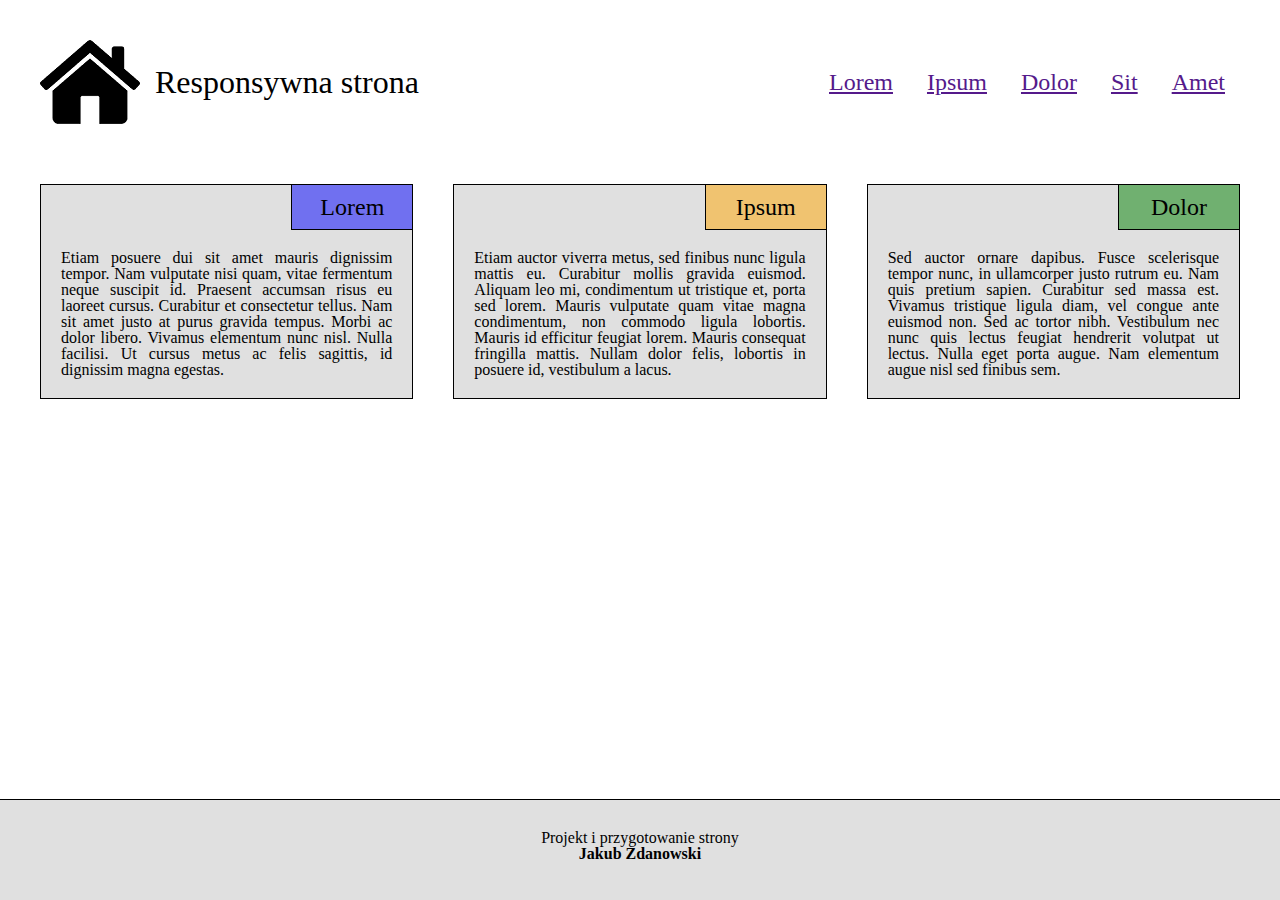
<file: SCSS/index.html>
<!DOCTYPE html>

<html lang="en" xmlns="http://www.w3.org/1999/xhtml">

<head>
  <meta charset="utf-8">
  <meta name = "viewport" section-content="width=device-width, initial-scale=1.0">
  <title>Responsywna strona</title>   
  <link rel="stylesheet" type="text/css" href="style.css" title="Arkusz stylów CSS"> 
</head>

<body>
  
    <header>
      
      <img src="logo.png" alt="Logo"/>
  
      <div class="title">Responsywna strona</div>
      
      <div class="menu menu-image">
        <a href="#"><img src="menu.png" alt="Menu" /></a>
      </div>
  
      <nav class="menu menu-bar">
        <ul>
          <li><a href="">Lorem</a></li>
          <li><a href="">Ipsum</a></li>
          <li><a href="">Dolor</a></li>
          <li><a href="">Sit</a></li>
          <li><a href="">Amet</a></li>
        </ul>
      </nav>
    </header>

    <main>
      <div class="headlines col-d-4 col-t-12 col-m-12">
        <div class="frame">
          <div class="section-title" id="blue">
            Lorem
          </div>
          <div class="section-content">
            Etiam posuere dui sit amet mauris dignissim tempor. Nam vulputate nisi quam, vitae fermentum neque suscipit id. Praesent accumsan risus eu laoreet cursus. Curabitur et consectetur tellus. Nam sit amet justo at purus gravida tempus. Morbi ac dolor libero. Vivamus elementum nunc nisl. Nulla facilisi. Ut cursus metus ac felis sagittis, id dignissim magna egestas.    
          </div>
        </div>
      </div>
    
      <div class="headlines col-d-4 col-t-6 col-m-12">
        <div class="frame">
          <div class="section-title" id="orange">
            Ipsum
          </div>
          <div class="section-content">
            Etiam auctor viverra metus, sed finibus nunc ligula mattis eu. Curabitur mollis gravida euismod. Aliquam leo mi, condimentum ut tristique et, porta sed lorem. Mauris vulputate quam vitae magna condimentum, non commodo ligula lobortis. Mauris id efficitur feugiat lorem. Mauris consequat fringilla mattis. Nullam dolor felis, lobortis in posuere id, vestibulum a lacus.
          </div>
        </div>
      </div>
  
      <div class="headlines col-d-4 col-t-6 col-m-12">
        <div class="frame">
          <div class="section-title" id="green">
            Dolor
          </div>
          <div class="section-content">
            Sed auctor ornare dapibus. Fusce scelerisque tempor nunc, in ullamcorper justo rutrum eu. Nam quis pretium sapien. Curabitur sed massa est. Vivamus tristique ligula diam, vel congue ante euismod non. Sed ac tortor nibh. Vestibulum nec nunc quis lectus feugiat hendrerit volutpat ut lectus. Nulla eget porta augue. Nam elementum augue nisl  sed finibus sem.
          </div>
        </div>
      </div>
    </main>

    <footer>
      <div>
        Projekt i przygotowanie strony
        <span>Jakub Zdanowski</span>
      </div>
    </footer>
  
</body>
</html>
</file>
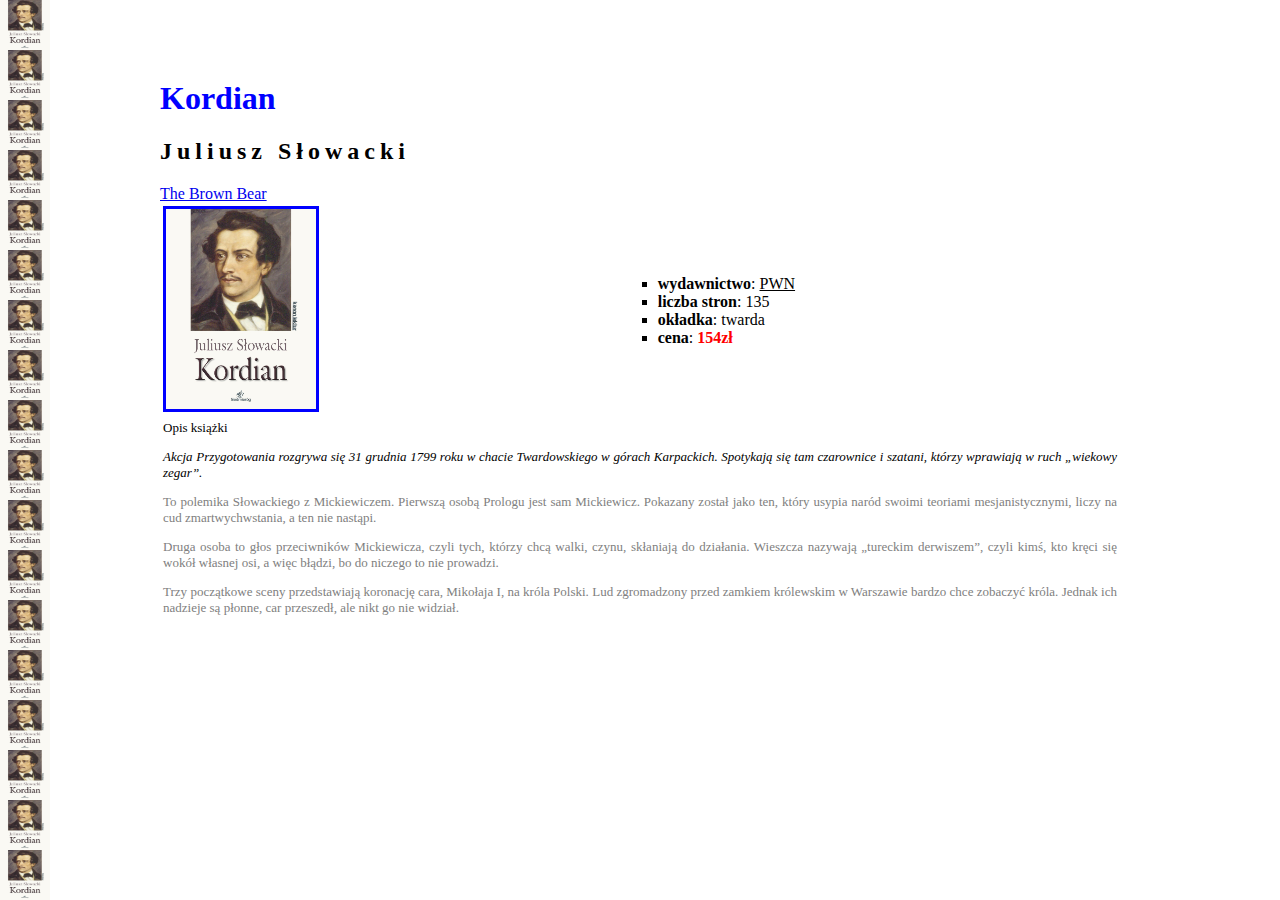
<file: HTML-CSS/book.html>
<!DOCTYPE HTML>
<html>
  <head>
    <title>Kordian Juliusz Slowacki </title>
    <meta name="author" content="Jhony Bravo">
    <meta name="description" content="opis książki">
    
    <meta http-equiv="content-type" content="text/html; charset=utf-8">
    
    <meta name="robots" content="index, nofollow">

    <link rel="stylesheet" type="text/css" href="style.css" title="Arkusz stylów CSS">
     
  </head>

  <body>
    <h1>Kordian</h1>
    <h2>Juliusz Słowacki</h2>
    <a href="https://en.wikipedia.org/wiki/Brown_bear">The Brown Bear</a>
    <table>
      <tr>
        <td>
          <img src="kordian.jpg" alt="Zdjecie" width="150" height="200">
        </td>
        <td>
          <ul>
            <li><span class="dane">wydawnictwo</span>: <span style="text-decoration: underline">PWN</span>
            <li><span class="dane">liczba stron</span>: 135
            <li><span class="dane">okładka</span>: twarda
            <li><span class="dane">cena</span>: <span id="cena"> 154zł </span>
          </ul>
        </td>
      </tr>
      <tr>
        <td colspan="2">Opis książki
          <p class="wstep">Akcja Przygotowania rozgrywa się 31 grudnia 1799 roku w chacie Twardowskiego w górach Karpackich. Spotykają się tam czarownice i szatani, którzy wprawiają w ruch „wiekowy zegar”.</p>
          <p>To polemika Słowackiego z Mickiewiczem. Pierwszą osobą Prologu jest sam Mickiewicz. Pokazany został jako ten, który usypia naród swoimi teoriami mesjanistycznymi, liczy na cud zmartwychwstania, a ten nie nastąpi.</p>
          <p>Druga osoba to głos przeciwników Mickiewicza, czyli tych, którzy chcą walki, czynu, skłaniają do działania. Wieszcza nazywają „tureckim derwiszem”, czyli kimś, kto kręci się wokół własnej osi, a więc błądzi, bo do niczego to nie prowadzi.</p>
          <p>Trzy początkowe sceny przedstawiają koronację cara, Mikołaja I, na króla Polski. Lud zgromadzony przed zamkiem królewskim w Warszawie bardzo chce zobaczyć króla. Jednak ich nadzieje są płonne, car przeszedł, ale nikt go nie widział.</p>
        </td>
      </tr>
    </table>
  </body>
</html>
</file>
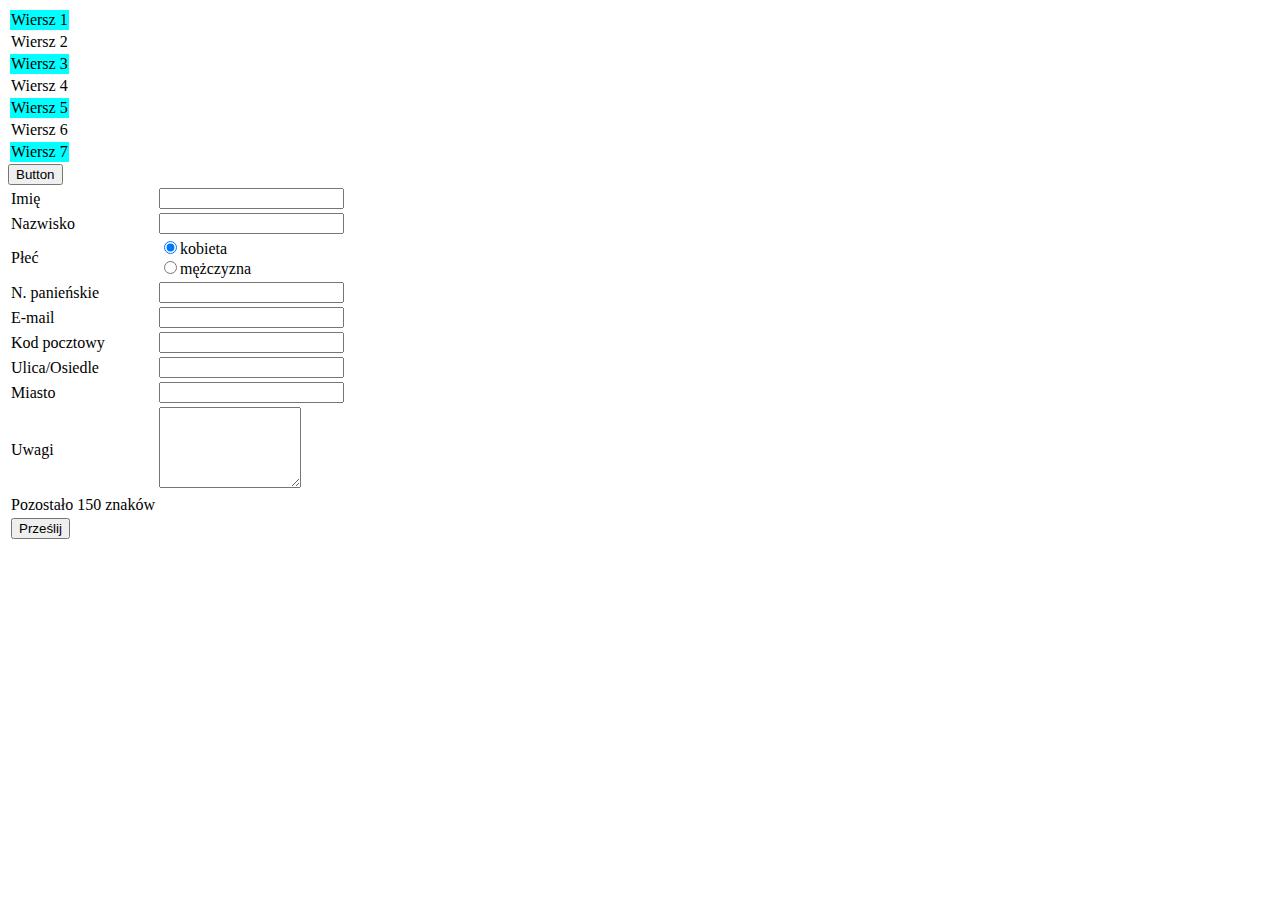
<file: JavaScript/form.html>
<!doctype html>
<html>
<head>
  <meta charset="utf-8" />
  <title>JavaScript</title>  
  <link rel="stylesheet" type="text/css" href="style.css" title="Arkusz stylów CSS">
</head>

<body>

  <table>
    <tbody>
      <tr><td>Wiersz 1</td></tr>
      <tr><td>Wiersz 2</td></tr>
      <tr><td>Wiersz 3</td></tr>
      <tr><td>Wiersz 4</td></tr>
      <tr><td>Wiersz 5</td></tr>
      <tr><td>Wiersz 6</td></tr>
      <tr><td>Wiersz 7</td></tr>
    </tbody>
  </table>

  <button type="button" onclick="swapRows(this)">Button</button>

  <form name="dane_osobowe">
    <table>

      <tr>
        <td>Imię</td>
        <td>
          <input type="text" name="f_imie"><span class="err" id="e_imie" />
        </td>
      </tr>

      <tr>
        <td>Nazwisko</td>
        <td>
          <input type="text" name="f_nazwisko"><span class="err" id="e_nazwisko" />
        </td>
      </tr>

      <tr>
        <td>Płeć</td>
        <td>
          <input name="f_plec" value="f_k" checked type="radio" onclick="showElement('NazwiskoPanienskie')"/>kobieta<br />
          <input name="f_plec" value="f_m" type="radio" onclick="hideElement('NazwiskoPanienskie')"/>mężczyzna
        </td>
      </tr>

      <tr>
        <td>N. panieńskie</td>
        <td>
          <span id="NazwiskoPanienskie">
            <input type="text" name="f_nazwisko_p">
          </span>
        </td>
      </tr>

      <tr>
        <td>E-mail</td>
        <td>
          <input type="text" name="f_email">
        </td>
      </tr>

      <tr>
        <td>Kod pocztowy</td>
        <td>
          <input type="text" name="f_kod" onkeyup="checkZIPCodeRegEx(this.form.elements['f_kod'].value)"><span id="kod"></span><span class="err" id="e_kod" />
        </td>
      </tr>

      <tr>
        <td>Ulica/Osiedle</td>
        <td>
          <input type="text" name="f_ulica"><span class="err" id="e_ulica" />
        </td>
      </tr>

      <tr>
        <td>Miasto</td>
        <td>
          <input type="text" name="f_miasto"><span class="err" id="e_miasto" />
        </td>
      </tr>

      <tr>
        <td>Uwagi</td>
        <td>
          <textarea rows="5" cols="15" name="uwagi"
            onkeyup="cnt(this.form.uwagi, document.getElementById('zostalo'), 150)">
          </textarea>
        </td>
      </tr>

      <tr>
        <td>Pozostało <span id="zostalo">150</span> znaków</td>
      </tr>

      <tr>
        <td colspan="2">
          <input type="submit" onclick="return validate(this.form);" value="Prześlij">
        </td>
      </tr>

    </table>
 </form>
</body>
<script src="form_check.js"></script>
</html>
</file>
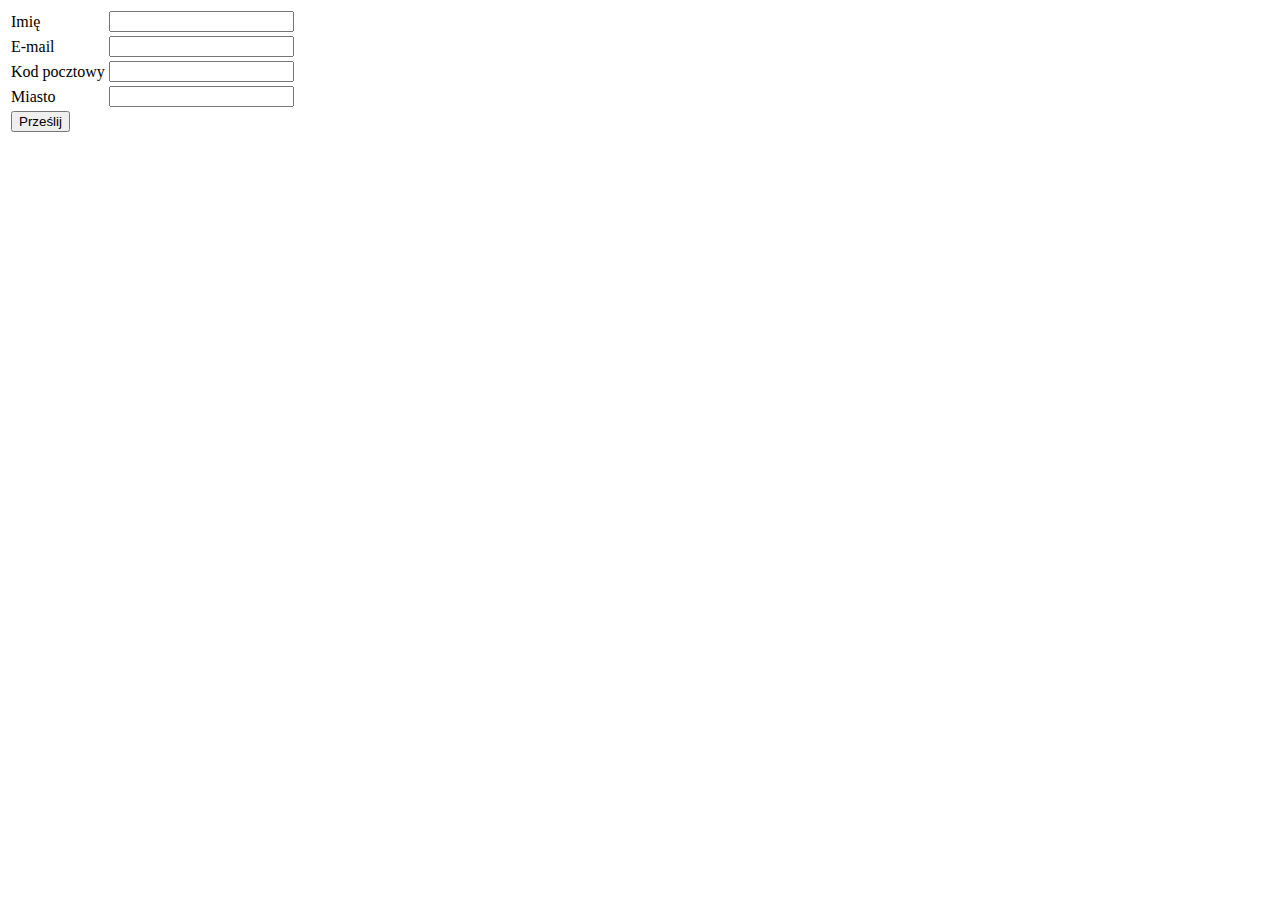
<file: JavaScript/form2.html>
<!doctype html>
<html>
<head>
  <meta charset="utf-8" /><title>JavaScript</title>
  <script src="https://ajax.googleapis.com/ajax/libs/jquery/3.2.1/jquery.min.js"></script>
  <script src="http://parsleyjs.org/dist/parsley.js"></script>
</head>
<body>
  <form id="dane_osobowe" data-parsley-validate="">
    <table>
      <tr>
        <td>Imię</td>
        <td>
          <input type="text" class="form-control" name="fullname" required="">
        </td>
      </tr>
      
      <tr>
        <td>E-mail</td>
        <td>
          <input type="email" class="form-control" name="email" data-parsley-trigger="change" required="">
        </td>
      </tr>
      
      <tr>
        <td>Kod pocztowy</td>
        <td>
            <input type="text" class="form-control" name="postcode" pattern="[0-9]{2}-[0-9]{3}" required>
        </td>
      </tr>
      
      <tr>
        <td>Miasto</td>
        <td>
          <input type="text" class="form-control" name="fullcity" data-parsley-minlength="2" required="">
        </td>
      </tr>
      
      <tr>        
        <td colspan="2">
          <input type="submit" value="Prześlij">
        </td>
      </tr>

    </table>
  </form>
</body>
</html>

<script type="text/javascript">
  $(function () {
    $('#dane_osobowe').parsley().on('field:validated', function() {
      var ok = $('.parsley-error').length === 0;
    })
    .on('form:submit', function() {
      return false; // Don't submit form for this demo
    });
  });
  </script>
</file>
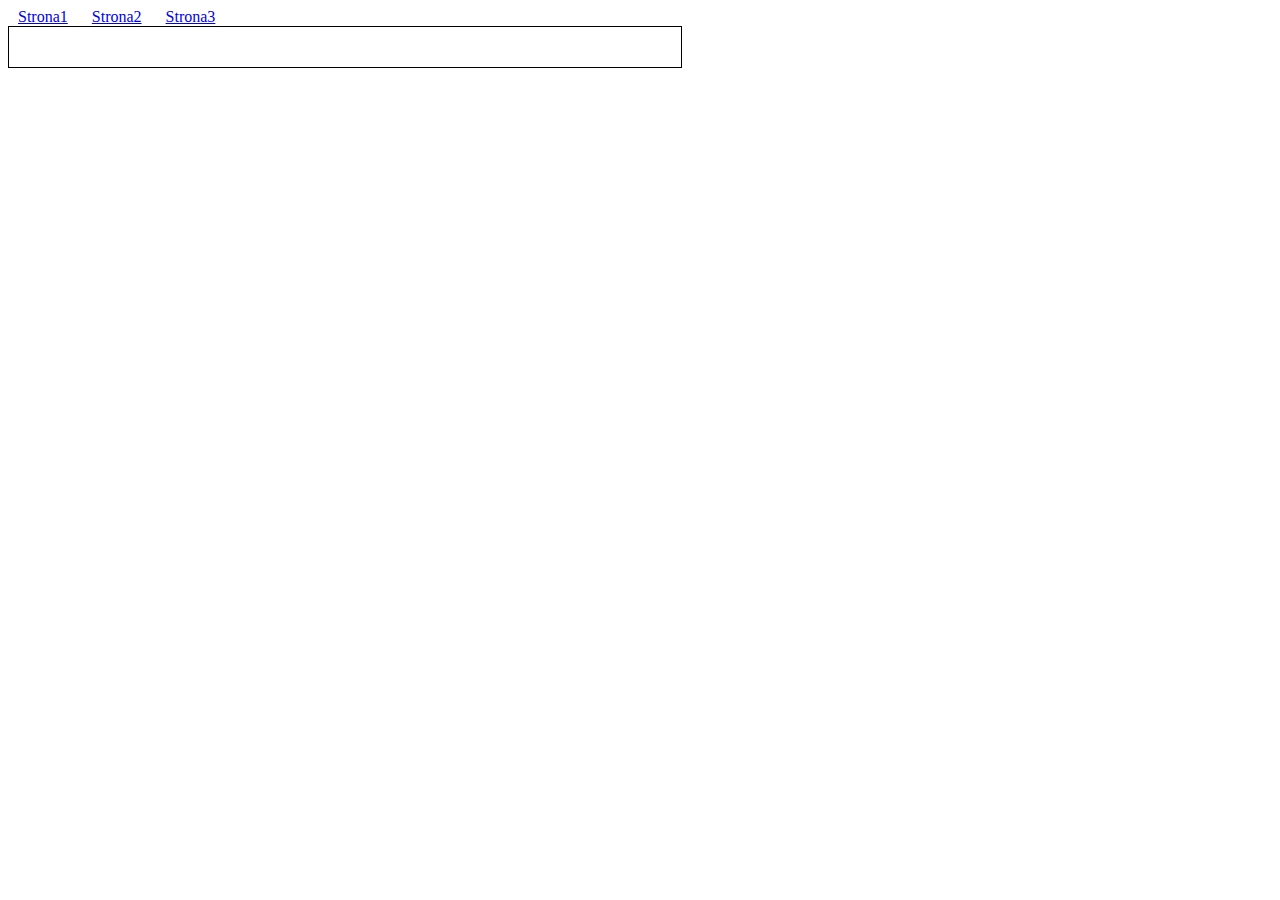
<file: jQuery/AJAX.html>
<!DOCTYPE html>
<html>

<head>
    <meta charset="utf-8" />
    <script type="text/javascript" src="http://ajax.googleapis.com/ajax/libs/jquery/1.9.1/jquery.min.js"></script>
    <style>
        a {
            margin: 10px;
        }

        #content {
            border: 1px solid black;
            padding: 20px;
            width: 50%;
        }
    </style>
    <script type="text/javascript">
        $(function () {
            $('a').click(function () {
                $('#content').animate({ height: '0px', width: '0px' }, () =>
                    $('#content').load($(this).attr('href'), () =>
                        $('#content').animate({ height: '500px', width: '500px' })
                    )
                );
                return false;
            });
        });
    </script>
</head>

<body>
    <header>
        <nav>
            <a href="Selektory.html">Strona1</a>
            <a href="Style.html">Strona2</a>
            <a href="Zdarzenia.html">Strona3</a>
        </nav>
    </header>
    <div id="content"></div>
</body>

</html>
</file>
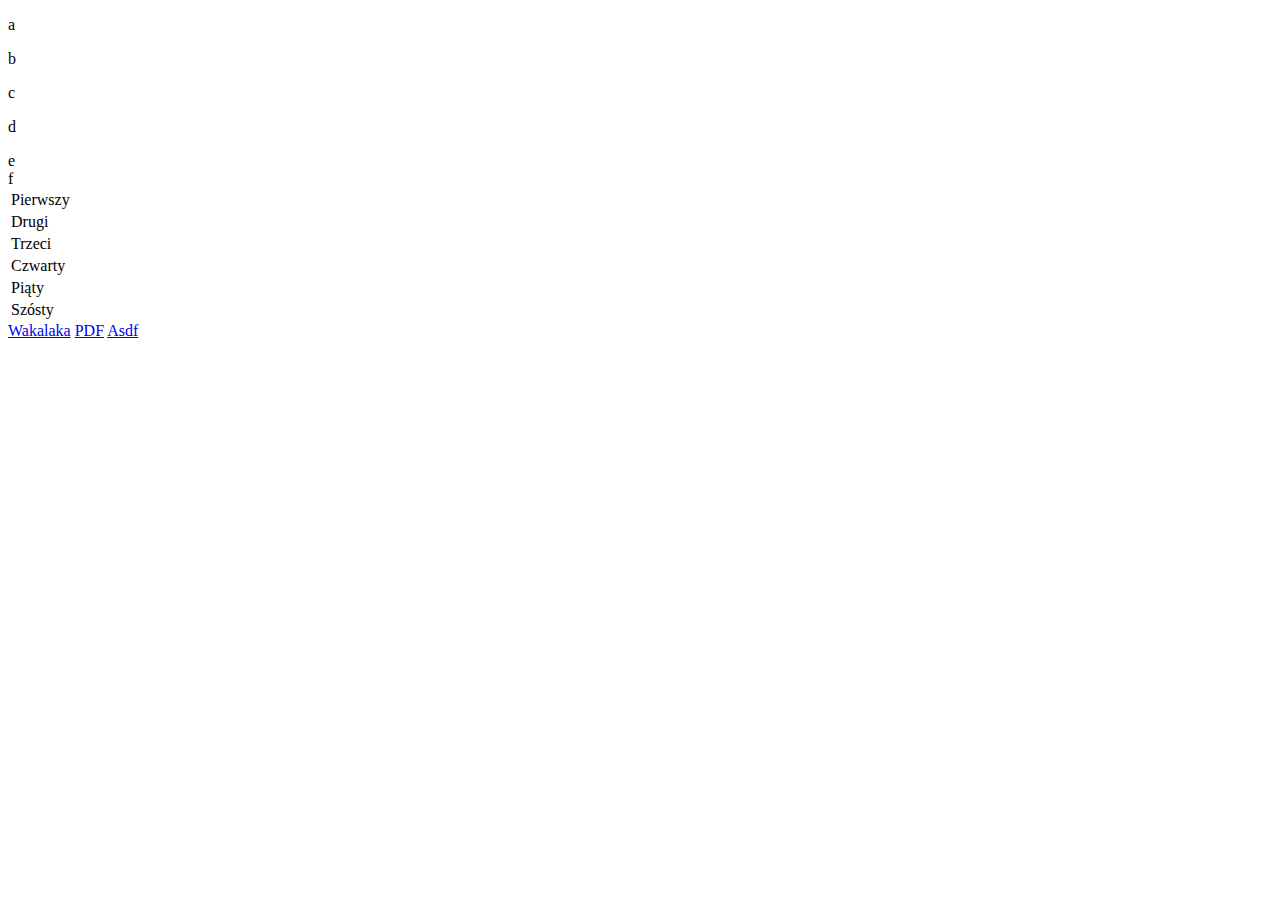
<file: jQuery/AJAXSelektory.html>
<!DOCTYPE html>
<html>
<head>
  <meta charset="utf-8" />
</head>

<body>
  <p id="a">a</p><p>b</p>
  <p>c</p><p>d</p>
  <div>e</div><div class="c">f</div>
  <table>
    <tr><td>Pierwszy</td></tr>
    <tr><td>Drugi</td></tr>
    <tr><td>Trzeci</td></tr>
    <tr><td>Czwarty</td></tr>
    <tr><td>Piąty</td></tr>
    <tr><td>Szósty</td></tr>
  </table>
  <a href="wakalaka.html">Wakalaka</a>
  <a href="asdf.pdf">PDF</a>
  <a href="asdf.html">Asdf</a>  
</body>
</html>
</file>
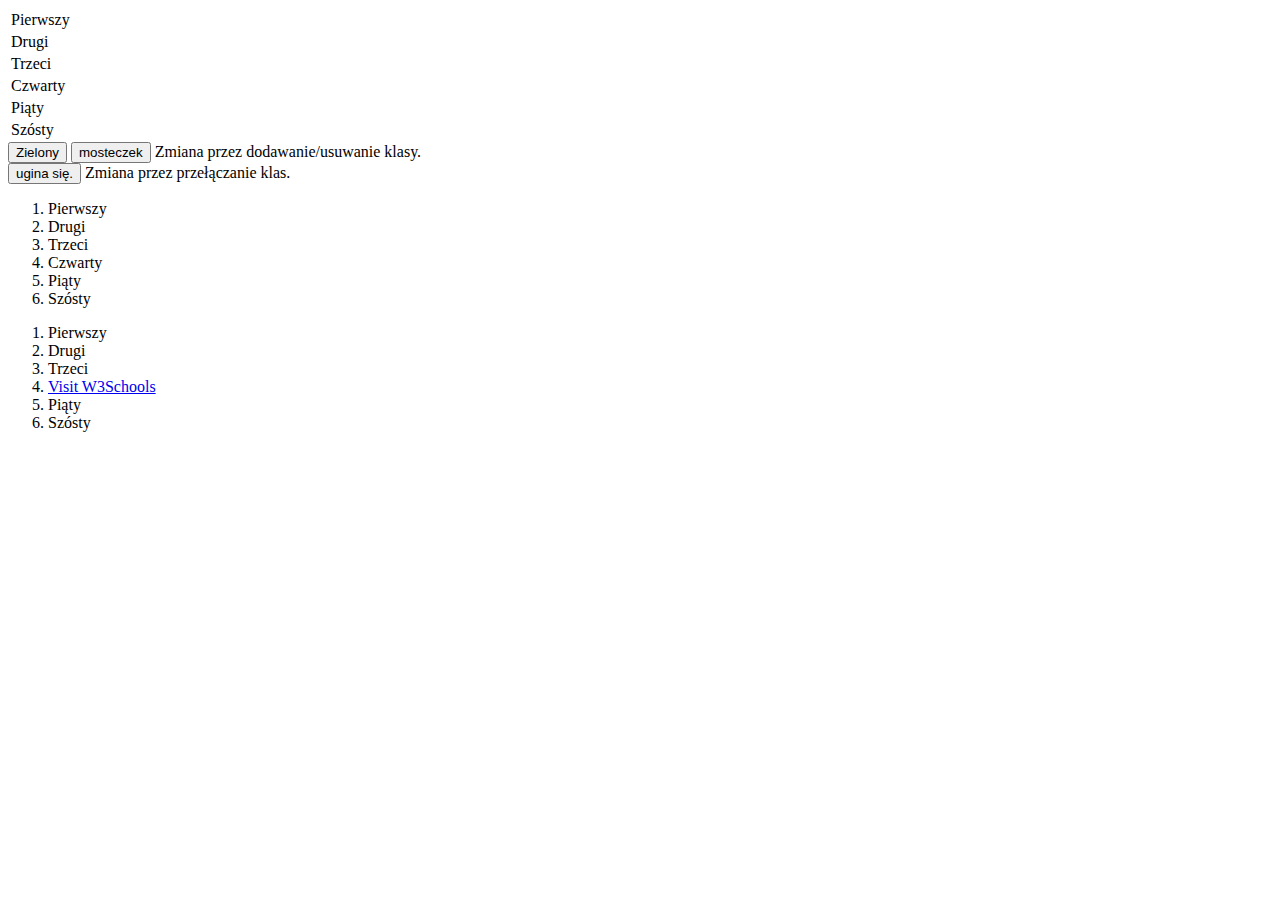
<file: jQuery/AJAXStyle.html>
<!DOCTYPE html>
<html>
<head>
  <meta charset="utf-8" />
</head>

<body>
  <table>
    <tr><td>Pierwszy</td></tr>
    <tr><td>Drugi</td></tr>
    <tr><td>Trzeci</td></tr>
    <tr><td>Czwarty</td></tr>
    <tr><td>Piąty</td></tr>
    <tr><td>Szósty</td></tr>
  </table>

  <div>
    <button>Zielony</button>
    <button>mosteczek</button>
    <span id="classic">
      Zmiana przez dodawanie/usuwanie klasy.
    </span>
  </div>

  <div>
    <button>ugina się.</button>
    <span id="toggle">
       Zmiana przez przełączanie klas.
    </span>
  </div>

  <ol>
      <li>Pierwszy</li>
      <li>Drugi</li>
      <li>Trzeci</li>
      <li>Czwarty</li>
      <li>Piąty</li>
      <li>Szósty</li>
  </ol>

  <ol class="a">
      <li class="b">Pierwszy</li>
      <li class="b">Drugi</li>
      <li>Trzeci</li>
      <li class="b"><a href="https://www.w3schools.com">Visit W3Schools</a></li>
      <li>Piąty</li>
      <li class="b">Szósty</li>
  </ol>
</body>
</html>
</file>
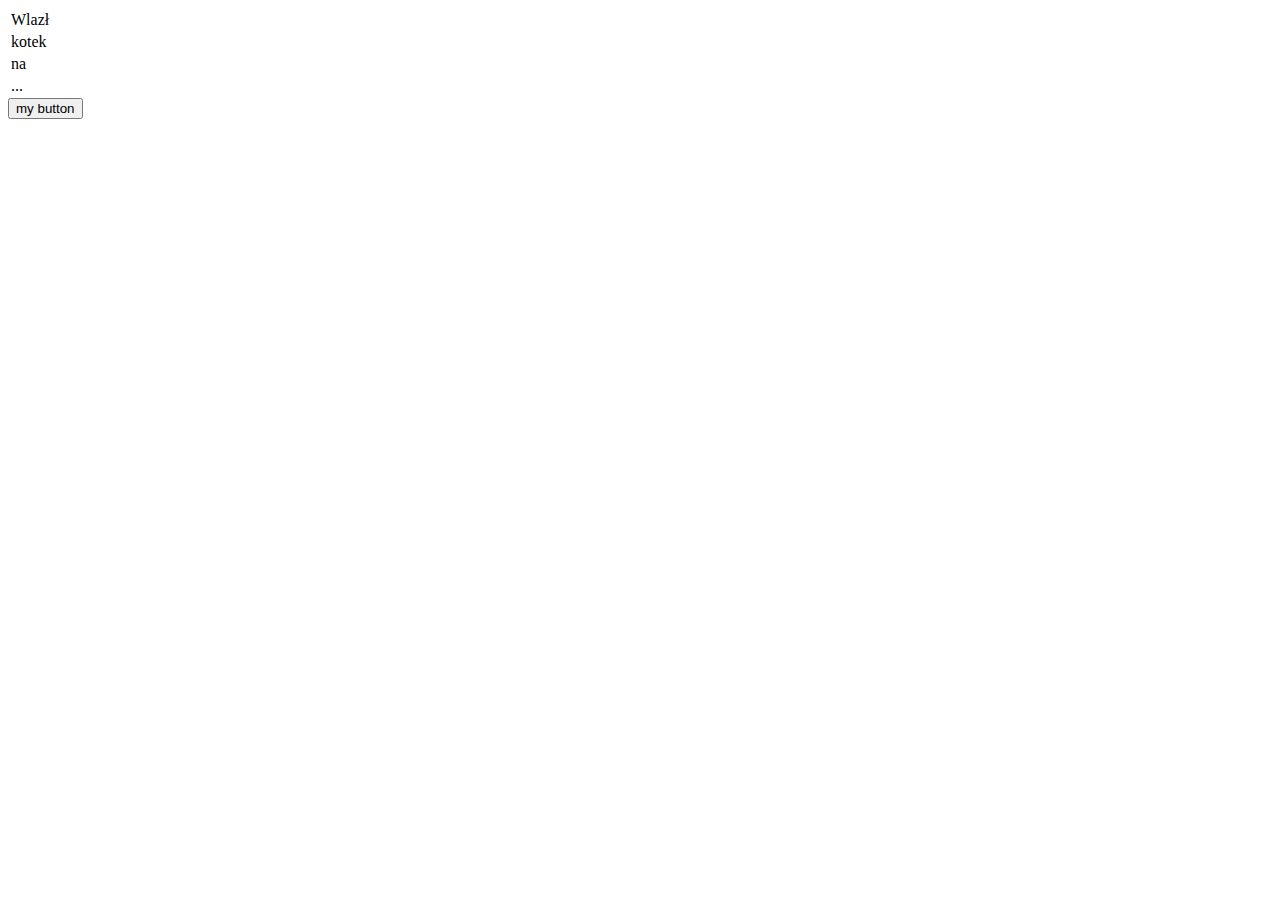
<file: jQuery/AJAXZdarzenia.html>
<!DOCTYPE html>
<html>
<head>
    <meta charset="utf-8" />
</head>
    <body>
        <table>
            <tr><td>Wlazł</td></tr>
            <tr><td>kotek</td></tr>
            <tr><td>na</td></tr>
            <tr><td>...</td></tr>
            <!--<tr><td><script>alert('!DANGER!')</script></td></tr>-->
        </table>

        <button>my button</button>

    </body>
</html>
</file>
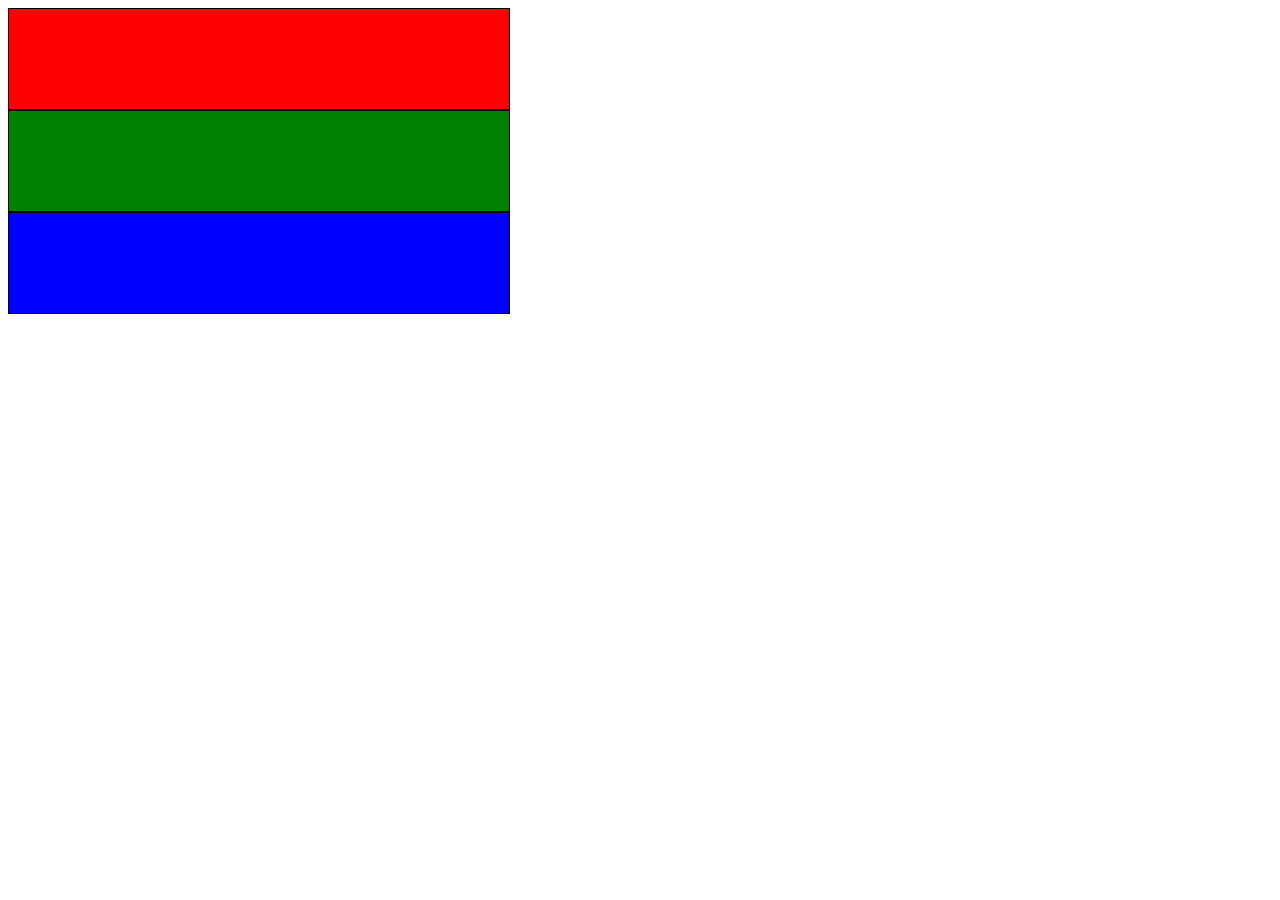
<file: jQuery/DOM.html>
<!DOCTYPE html>
<html>
<head>
    <meta charset="utf-8" />
    <title>Q&A</title>
    <style>
        #r{ background-color: Red; }
        #g{ background-color: Green; }
        #b{ background-color: Blue; }
        #r, #g, #b { height: 100px; width: 500px;
        border: 1px solid black; text-align: center; }
    </style>
    <script type="text/javascript"
        src="http://ajax.googleapis.com/ajax/libs/jquery/1.9.1/jquery.min.js"></script>
    <script type="text/javascript">
        function Down() {
            var div = $(this);
            $('div').mousemove(function (e) {
                div.remove();
                div.insertAfter(e.target);
                div.mousedown(Down);
            });

            $('div').mouseup(function (e) {
                $('div').unbind('mousemove');
            });
        }

        $(document).ready(function () {
            $('div').mousedown(Down);
        });
    </script>
</head>
    <body>
        <div id="r"></div>
        <div id="g"></div>
        <div id="b"></div>
    </body>
</html>
</file>
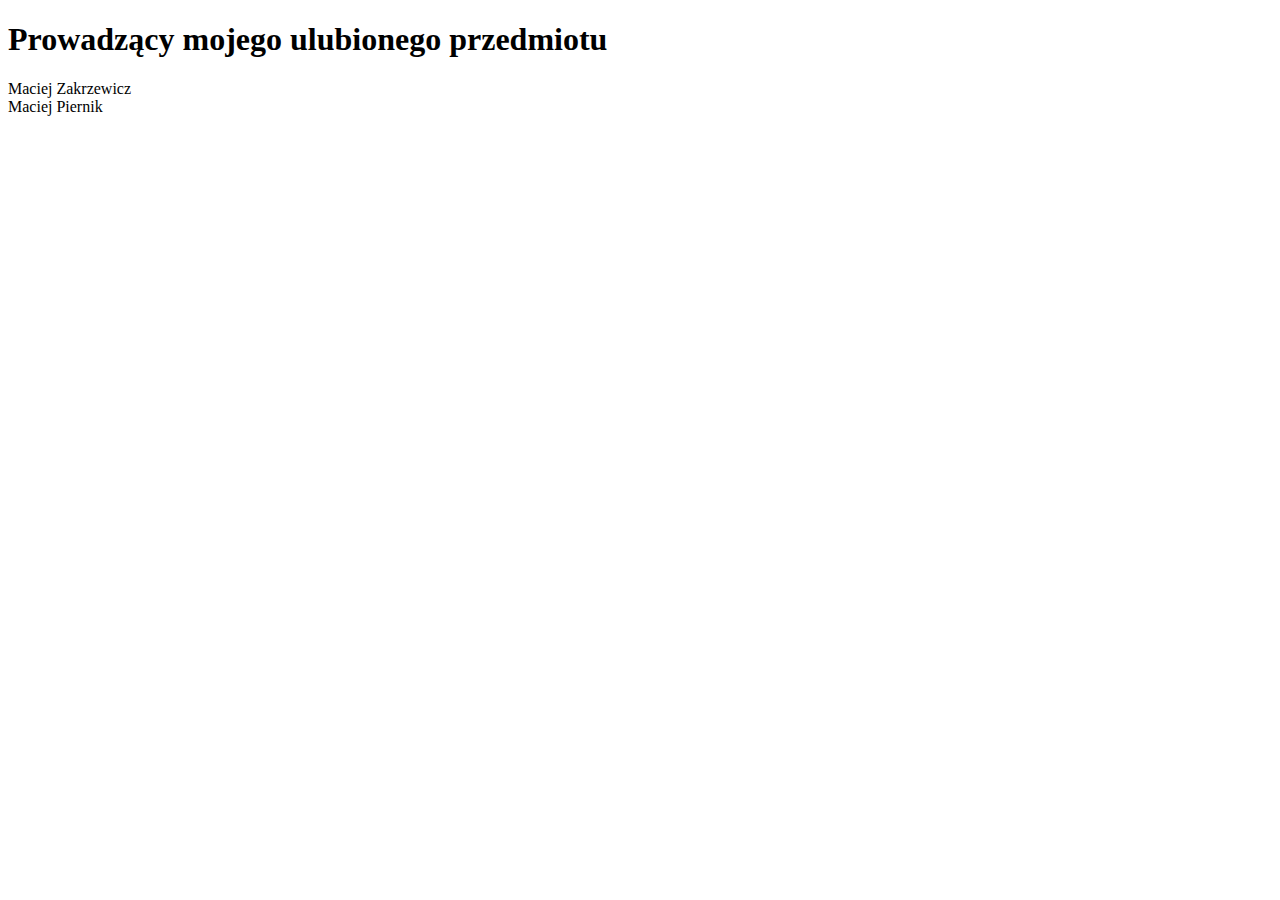
<file: jQuery/JSON1.html>
<!DOCTYPE html>
<html>
<head>
    <meta charset="utf-8" />
    <title>JSON</title>
    <script type="text/javascript"
            src="http://ajax.googleapis.com/ajax/libs/jquery/1.9.1/jquery.min.js"></script>
    <script type="text/javascript">
        var d =
            { "Pracownicy": {
                    "Pracownik": [
                        { "Imie": "Maciej", "Nazwisko": "Zakrzewicz" },
                        { "Imie": "Maciej", "Nazwisko": "Piernik" }
                    ]
                }
            };
        $(function () {
            d.Pracownicy.Pracownik
                .map(p => `<div>${p.Imie} ${p.Nazwisko}</div>`)
                .forEach(content => $('#x').append(content));
        });
    </script>
</head>
<body>
<h1>Prowadzący mojego ulubionego przedmiotu</h1>
<div id="x"></div>
</body>
</html>
</file>
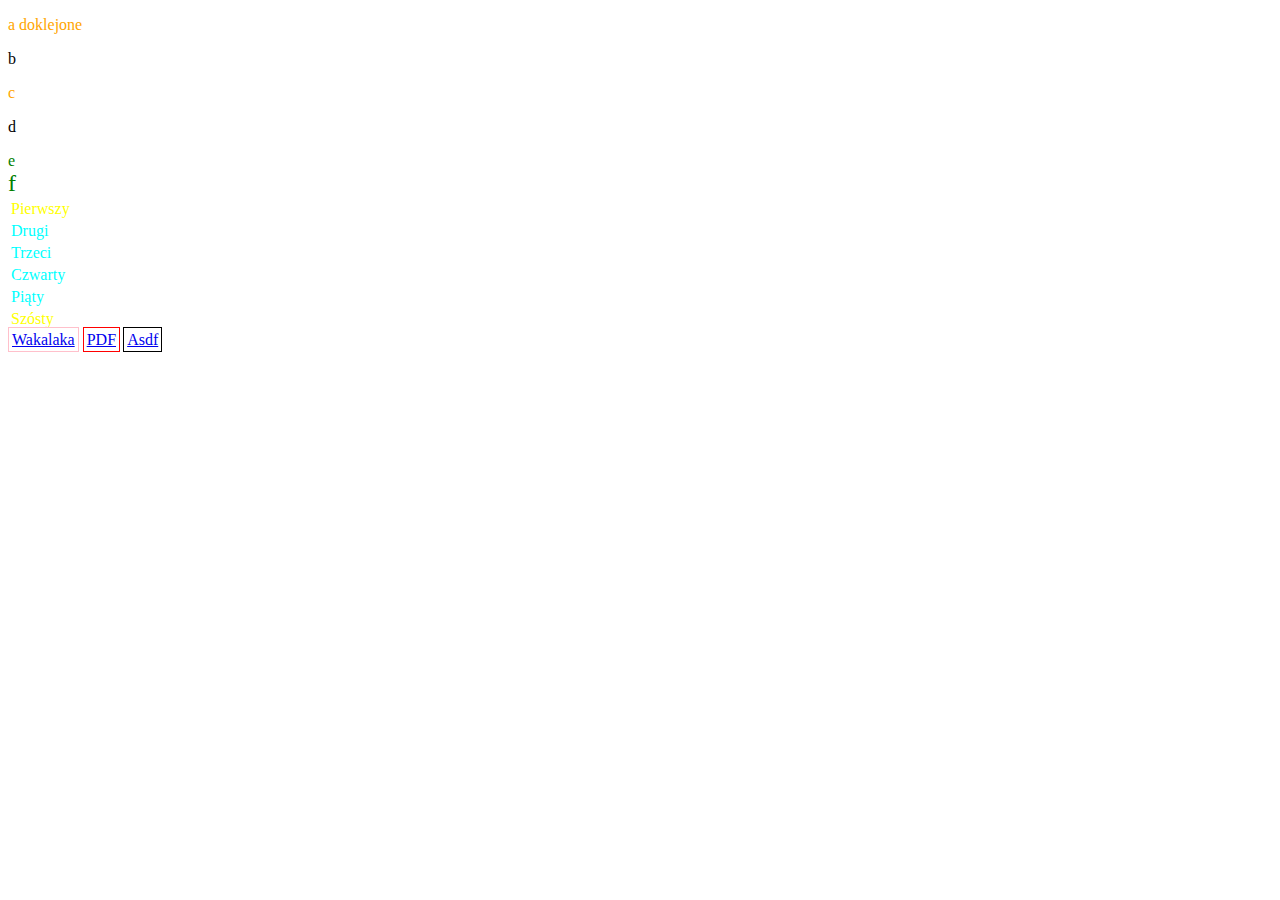
<file: jQuery/selectors.html>
<!DOCTYPE html>
<html>
<head>
  <meta charset="utf-8" />
  <title>jQuery</title>

  <script type="text/javascript"
          src="http://ajax.googleapis.com/ajax/libs/jquery/1.9.1/jquery.min.js">
  </script>
  
  <script type="text/javascript">
    $(function () {
      $('#a').css('color', 'red').append(' doklejone');
      $('div').css('color', 'green');
      $('.c').css('font-size', 'x-large');
      $('tr + tr').css('color', 'aqua');
      $('table tr:first').css('color', 'yellow');
      $('tr:last').css('color', 'yellow');
      $('p:even').css('color', 'orange');
      $('[href]').css('border', '1px solid black').css('padding', '3px');
      $('a[href*=kalaka]').css('border', '1px solid pink');
      $('a[href$=\'.pdf\']').css('border', '1px solid red');
      alert('Wartość atrybutu color elementu o id="a" to ' + $('#a').css('color'));
    });
  </script>
</head>

<body>
  <p id="a">a</p><p>b</p>
  <p>c</p><p>d</p>
  <div>e</div><div class="c">f</div>
  <table>
    <tr><td>Pierwszy</td></tr>
    <tr><td>Drugi</td></tr>
    <tr><td>Trzeci</td></tr>
    <tr><td>Czwarty</td></tr>
    <tr><td>Piąty</td></tr>
    <tr><td>Szósty</td></tr>
  </table>
  <a href="wakalaka.html">Wakalaka</a>
  <a href="asdf.pdf">PDF</a>
  <a href="asdf.html">Asdf</a>  
</body>
</html>
</file>
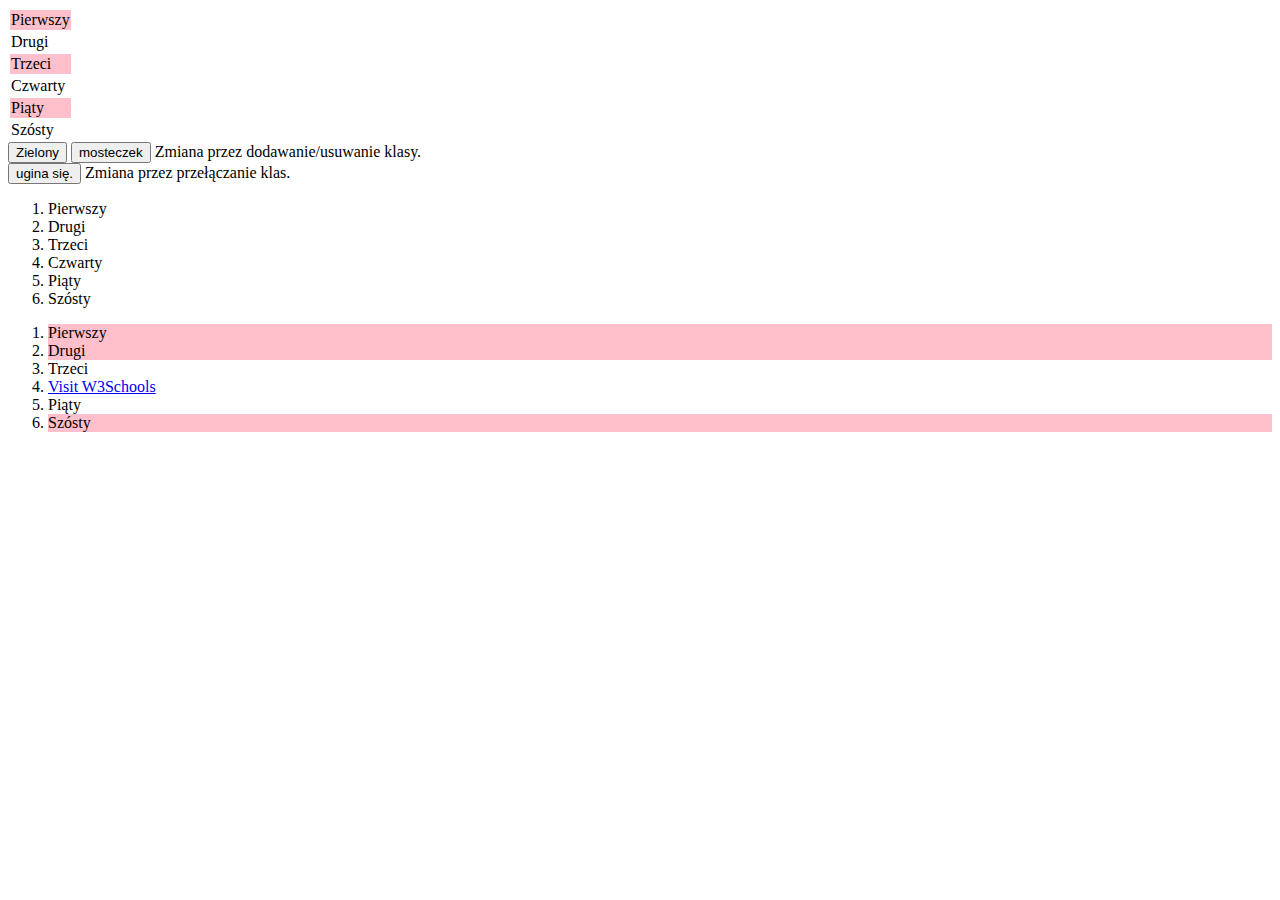
<file: jQuery/Style.html>
<!DOCTYPE html>
<html>
<head>
  <meta charset="utf-8" />
  <title>jQuery</title>
  <style>
      .zielona {
          background: Pink;
      }
  </style>
  <script type="text/javascript"
          src="http://ajax.googleapis.com/ajax/libs/jquery/1.9.1/jquery.min.js">
  </script>
  
</head>

<body>
  <table>
    <tr><td>Pierwszy</td></tr>
    <tr><td>Drugi</td></tr>
    <tr><td>Trzeci</td></tr>
    <tr><td>Czwarty</td></tr>
    <tr><td>Piąty</td></tr>
    <tr><td>Szósty</td></tr>
  </table>

  <div>
    <button>Zielony</button>
    <button>mosteczek</button>
    <span id="classic">
      Zmiana przez dodawanie/usuwanie klasy.
    </span>
  </div>

  <div>
    <button>ugina się.</button>
    <span id="toggle">
       Zmiana przez przełączanie klas.
    </span>
  </div>

  <ol>
      <li>Pierwszy</li>
      <li>Drugi</li>
      <li>Trzeci</li>
      <li>Czwarty</li>
      <li>Piąty</li>
      <li>Szósty</li>
  </ol>

  <ol class="a">
      <li class="b">Pierwszy</li>
      <li class="b">Drugi</li>
      <li>Trzeci</li>
      <li class="b"><a href="https://www.w3schools.com">Visit W3Schools</a></li>
      <li>Piąty</li>
      <li class="b">Szósty</li>
  </ol>
</body>
<script type="text/javascript">
  $(function () {
    $('button:contains(\'Zielony\')').click(function () {
      $('#classic').addClass('zielona');
    });

    $('button:contains(\'mosteczek\')').click(function () {
      $('#classic').removeClass('zielona');
    });

    $('button:contains(\'ugina\')').click(function () {
      $('#toggle').toggleClass('zielona');
    });

    $('tr:even').addClass('zielona');

    $('ol.a > li.b:not(:has("a"))').addClass('zielona');
  });

</script>
</html>
</file>
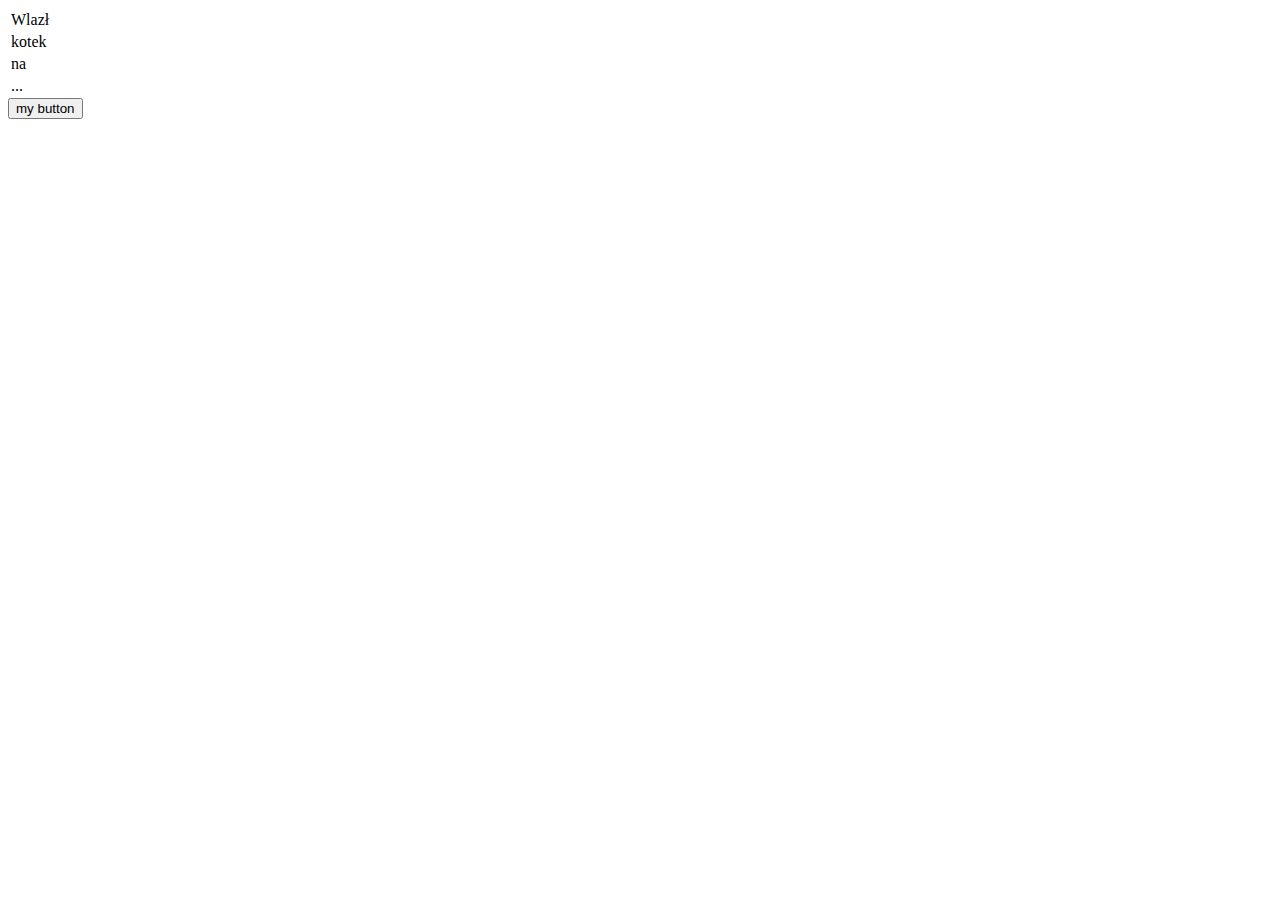
<file: jQuery/Zdarzenia.html>
<!DOCTYPE html>
<html>
<head>
    <meta charset="utf-8" />
    <title>jQuery</title>
    <script type="text/javascript"
        src="http://ajax.googleapis.com/ajax/libs/jquery/1.9.1/jquery.min.js">
    </script>
    <script type="text/javascript">
        $(document).ready( function() {
            $('button').bind('asdf', function () { alert('Asdf!'); });
        });
        function edit() {
            var row = $(this);
            row.text('<input id="edit" value="' + row.text() + '">');
            $('#edit').blur(()=> {
                row.text($(this).val());
                row.one('click', edit);
            }).focus();
            $('button').trigger('asdf');
        }
        $(function () {
            $('td').one('click', edit);
            //$('*').unbind();
        });
    </script>
</head>
    <body>
        <table>
            <tr><td>Wlazł</td></tr>
            <tr><td>kotek</td></tr>
            <tr><td>na</td></tr>
            <tr><td>...</td></tr>
            <!--<tr><td><script>alert('!DANGER!')</script></td></tr>-->
        </table>

        <button>my button</button>

    </body>
</html>
</file>
<file: HTML-CSS/style.css>
li { 
	list-style-type: square;
}

.dane {
	font-weight: bold;
}

span#cena {
    color: red;
    font-weight: bold
}

p.wstep {
    font-style: italic;
}

td img {
    border-style: solid;
    border-color: blue
}

td img:hover {
    border-color: red
}

h1 + h2 {
    letter-spacing: 5px
}

td[colspan = "2"] {
	font-size: small;
}

p + p {
	color: grey;
}

body {
	background-image: url(kordian.jpg); 
	background-repeat: repeat-y;
	background-size: 50px 50px
}

* {
    font-family: Tahoma;
}

body {
    margin: 5em 10em 5em 10em;
}

p {
    text-align: justify;
}

h1 { 
    color: blue
}
</file>
<file: JavaScript/style.css>
span.err {
  color: red;
  font-weight: bold;
  padding-left: 5px;
}

.green {
  color: green;
}

.red {
  color: red;
}

.wrong {
  border: 1px dotted red;
}
</file>
<file: SCSS/style.css>
/* http://meyerweb.com/eric/tools/css/reset/ 
   v2.0 | 20110126
   License: none (public domain)
*/
html, body, div, span, applet, object, iframe,
h1, h2, h3, h4, h5, h6, p, blockquote, pre,
a, abbr, acronym, address, big, cite, code,
del, dfn, em, img, ins, kbd, q, s, samp,
small, strike, strong, sub, sup, tt, var,
b, u, i, center,
dl, dt, dd, ol, ul, li,
fieldset, form, label, legend,
table, caption, tbody, tfoot, thead, tr, th, td,
article, aside, canvas, details, embed,
figure, figcaption, footer, header, hgroup,
menu, nav, output, ruby, section, summary,
time, mark, audio, video {
  margin: 0;
  padding: 0;
  border: 0;
  font-size: 100%;
  font: inherit;
  vertical-align: baseline; }

/* HTML5 display-role reset for older browsers */
article, aside, details, figcaption, figure,
footer, header, hgroup, menu, nav, section {
  display: block; }

body {
  line-height: 1; }

ol, ul {
  list-style: none; }

blockquote, q {
  quotes: none; }

blockquote:before, blockquote:after,
q:before, q:after {
  content: '';
  content: none; }

table {
  border-collapse: collapse;
  border-spacing: 0; }

html {
  min-height: 100%;
  position: relative; }

body {
  font-size: 16px;
  margin: auto; }

header {
  display: flex;
  padding: 20px;
  align-items: center;
  margin: 20px; }

.title {
  font-size: 200%;
  margin-left: 15px; }

.menu {
  margin-left: auto; }
  .menu ul a {
    font-size: 150%; }
  .menu li {
    display: inline-block;
    padding: 15px; }

/* Mobile */
@media only screen and (max-width: 599px) {
  .col-m-1 {
    width: 8.3333333333%; }

  .col-m-2 {
    width: 16.6666666667%; }

  .col-m-3 {
    width: 25%; }

  .col-m-4 {
    width: 33.3333333333%; }

  .col-m-5 {
    width: 41.6666666667%; }

  .col-m-6 {
    width: 50%; }

  .col-m-7 {
    width: 58.3333333333%; }

  .col-m-8 {
    width: 66.6666666667%; }

  .col-m-9 {
    width: 75%; }

  .col-m-10 {
    width: 83.3333333333%; }

  .col-m-11 {
    width: 91.6666666667%; }

  .col-m-12 {
    width: 100%; }

  .menu-bar {
    display: none; }

  .title {
    display: none; } }
/* Tablet */
@media only screen and (min-width: 600px) and (max-width: 1023px) {
  .col-t-1 {
    width: 8.3333333333%; }

  .col-t-2 {
    width: 16.6666666667%; }

  .col-t-3 {
    width: 25%; }

  .col-t-4 {
    width: 33.3333333333%; }

  .col-t-5 {
    width: 41.6666666667%; }

  .col-t-6 {
    width: 50%; }

  .col-t-7 {
    width: 58.3333333333%; }

  .col-t-8 {
    width: 66.6666666667%; }

  .col-t-9 {
    width: 75%; }

  .col-t-10 {
    width: 83.3333333333%; }

  .col-t-11 {
    width: 91.6666666667%; }

  .col-t-12 {
    width: 100%; }

  .menu-bar {
    display: none; } }
/* Desktop */
@media only screen and (min-width: 1024px) {
  .col-d-1 {
    width: 8.3333333333%; }

  .col-d-2 {
    width: 16.6666666667%; }

  .col-d-3 {
    width: 25%; }

  .col-d-4 {
    width: 33.3333333333%; }

  .col-d-5 {
    width: 41.6666666667%; }

  .col-d-6 {
    width: 50%; }

  .col-d-7 {
    width: 58.3333333333%; }

  .col-d-8 {
    width: 66.6666666667%; }

  .col-d-9 {
    width: 75%; }

  .col-d-10 {
    width: 83.3333333333%; }

  .col-d-11 {
    width: 91.6666666667%; }

  .col-d-12 {
    width: 100%; }

  .menu-image {
    display: none; } }
main {
  margin: auto 20px 120px 20px;
  display: inline-block; }

.headlines {
  float: left; }
  .headlines .frame {
    border: 1px solid;
    box-sizing: border-box;
    margin: 20px;
    text-align: justify;
    background-color: #E0E0E0; }
    .headlines .frame .section-title {
      border-width: 0 0 1px 1px;
      border-style: solid;
      padding: 10px;
      width: 100px;
      float: right;
      margin-left: 100%;
      text-align: center;
      font-size: 150%;
      margin-bottom: 20px; }
    .headlines .frame .section-content {
      margin: 20px; }
  .headlines #orange {
    background-color: rgba(255, 165, 0, 0.5); }
  .headlines #blue {
    background-color: rgba(0, 0, 255, 0.5); }
  .headlines #green {
    background-color: rgba(0, 128, 0, 0.5); }

footer {
  text-align: center;
  background-color: #E0E0E0;
  position: absolute;
  bottom: 0;
  height: 100px;
  width: 100%;
  border-top: 1px solid; }
  footer div {
    margin: 30px; }
  footer span {
    display: block;
    font-weight: bold; }

/*# sourceMappingURL=style.css.map */
</file>
